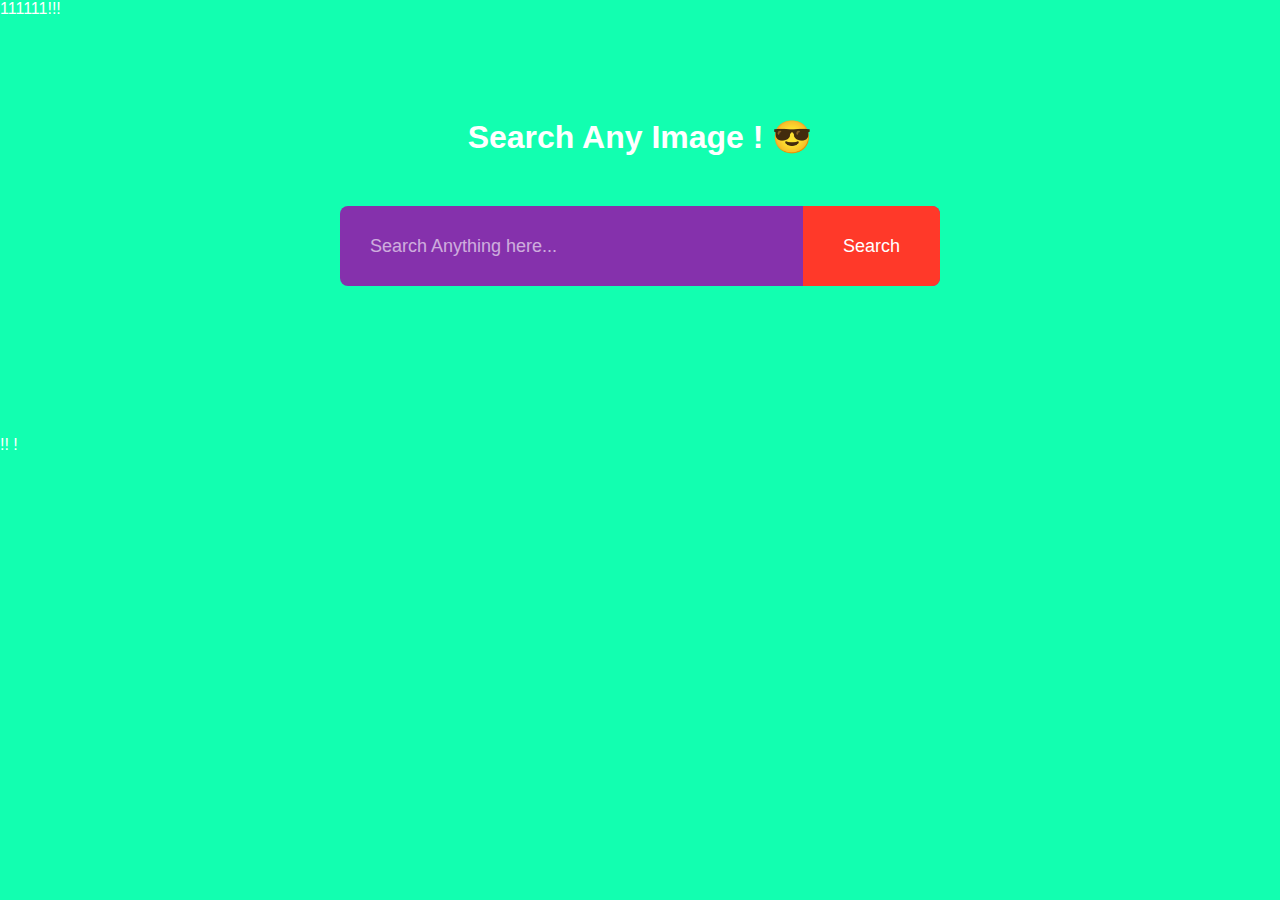
<file: index.html>
111111!!!<!DOCTYPE html>
<html lang="en">
  <head>
    <meta charset="UTF-8" />
    <meta name="viewport" content="width=device-width, initial-scale=1.0" />
    <link rel="icon" type="image" href="img.png" />
    <link rel="stylesheet" href="style.css" />
    <title>Image Search Engine</title>
  </head>
  <body>
    <h1>Search Any Image ! 😎</h1>
    <form id="search-form">
      <input
        type="text"
        id="search-box"
        placeholder="Search Anything here..."
      />
      <button>Search</button>
    </form>

    <div id="search-result"></div>
    <div class="loader"></div>
    <button id="show-more-btn">Show More</button>
    <script src="script.js"></script>
  </body>
</html>

!!
<!-- completed! -->

!
</file>
<file: style.css>
* {
  margin: 0;
  padding: 0;
  font-family: "Poppins", sans-serif;
  box-sizing: border-box;
}

/* #21d4fd #b721ff  */
body {
  background-color: #12ffb0;
  color: #ffffff;
}

h1 {
  text-align: center;
  margin: 100px auto 50px;
  font-weight: 600;
}

form {
  width: 90%;
  max-width: 600px;
  margin: auto;
  height: 80px;
  background: #8531ac;
  display: flex;
  align-items: center;
  border-radius: 8px;
}

form input {
  flex: 1;
  height: 100%;
  border: 0;
  outline: 0;
  background: transparent;
  color: #fff;
  font-size: 18px;
  padding: 0 30px;
}

form button {
  padding: 0 40px;
  height: 100%;
  background: #ff3929;
  color: #fff;
  font-size: 18px;
  border: 0;
  outline: 0;
  border-top-right-radius: 8px;
  border-bottom-right-radius: 8px;
  cursor: pointer;
}

::placeholder {
  color: #fff;
  font-size: 18px;
  opacity: 60%;
}

#show-more-btn {
  background: #ff3929;
  color: #fff;
  border: 0;
  outline: 0;
  padding: 10px 20px;
  border-radius: 4px;
  margin: 10px auto 100px;
  cursor: pointer;
  display: none;
}

#search-result {
  width: 80%;
  margin: 100px auto 50px;
  display: grid;
  grid-template-columns: 1fr 1fr 1fr;
  grid-gap: 40px;
}
search-result.hover{
  background-color:rgb(red, green, blue)
}

#search-result img {
  width: 100%;
  height: 230px;
  object-fit: cover;
  border-radius: 5px;
}

/* / */

/* Define the initial state of the page */
body {
  opacity: 0;
  transition: opacity 0.5s ease-in-out;
}

/* Define the animation when the page is visible */
body.fade-in {
  opacity: 1;
}

/*  */
.loader {
  border: 16px solid #f3f3f3; /* Light grey */
  border-top: 16px solid #3498db; /* Blue */
  border-radius: 50%;
  width: 120px;
  height: 120px;
  animation: spin 2s linear infinite;
  margin: auto;
  align-items: center;
  display: none;
}

@keyframes  spin {
  0% {
    transform: rotate(0deg);
  }
  100% {
    transform: rotate(360deg);
  }
}
</file>
